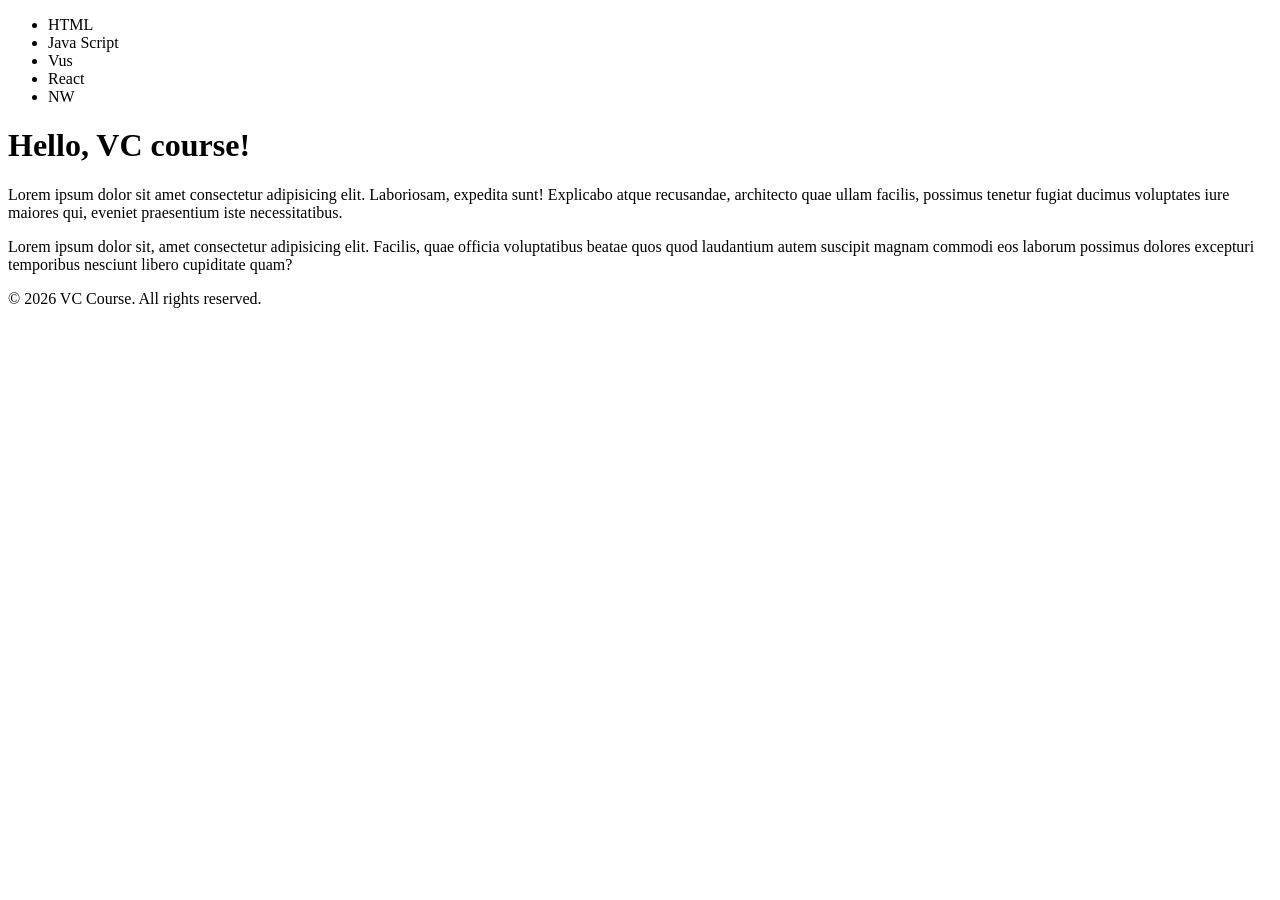
<file: index.html>
<!DOCTYPE html>
<html lang="en">
<head>

    <title>Document</title>
</head>
<body>
    <ul>
        <li>HTML</li>
        <li>Java Script</li>
        <li>Vus</li>
        <li>React</li>
        <li>NW</li>
    </ul>
    <h1>Hello, VC course!</h1>
    <p>Lorem ipsum dolor sit amet consectetur adipisicing elit. Laboriosam, expedita sunt! Explicabo atque recusandae, architecto quae ullam facilis, possimus tenetur fugiat ducimus voluptates iure maiores qui, eveniet praesentium iste necessitatibus.</p>
    <p>Lorem ipsum dolor sit, amet consectetur adipisicing elit. Facilis, quae officia voluptatibus beatae quos quod laudantium autem suscipit magnam commodi eos laborum possimus dolores excepturi temporibus nesciunt libero cupiditate quam?</p>
    <footer>
        <p>&copy; 2026 VC Course. All rights reserved.</p>
    </footer>
</body>
</html>
</file>
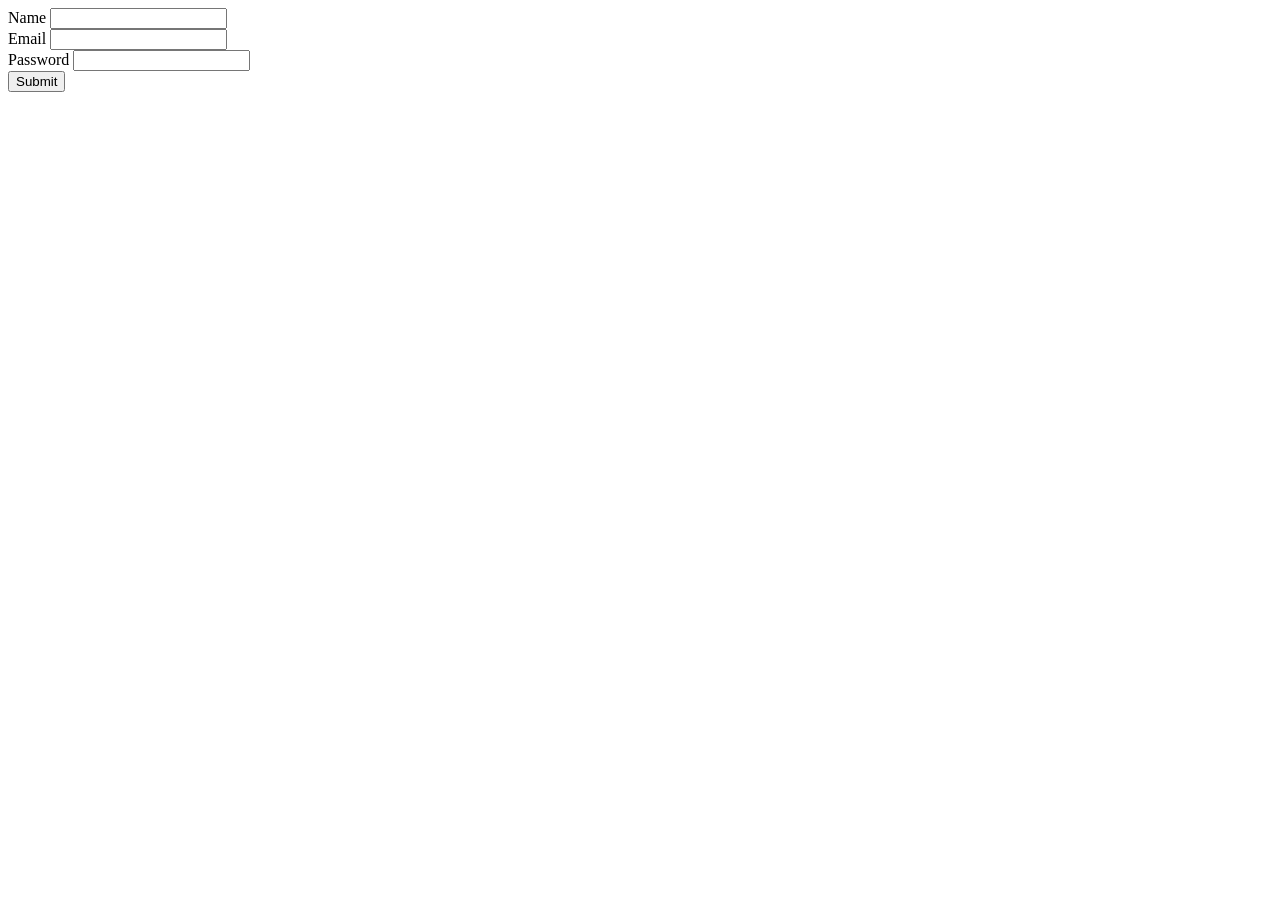
<file: doc/form.html>
<!DOCTYPE html>
<html lang="en">
<head>
    <meta charset="UTF-8">
    <meta name="viewport" content="width=device-width, initial-scale=1.0">
    <title>Document</title>
</head>
<body>
    <form action="">
        <label for="name">Name</label>
        <input type="text" id="name" name="name">
        <br>
        <label for="email">Email</label>
        <input type="email" id="email" name="email">
        <br>
        <label for="password">Password</label>
        <input type="password" id="password" name="password">
        <br>
        <input type="submit" value="Submit">
</body>
</html>
</file>
